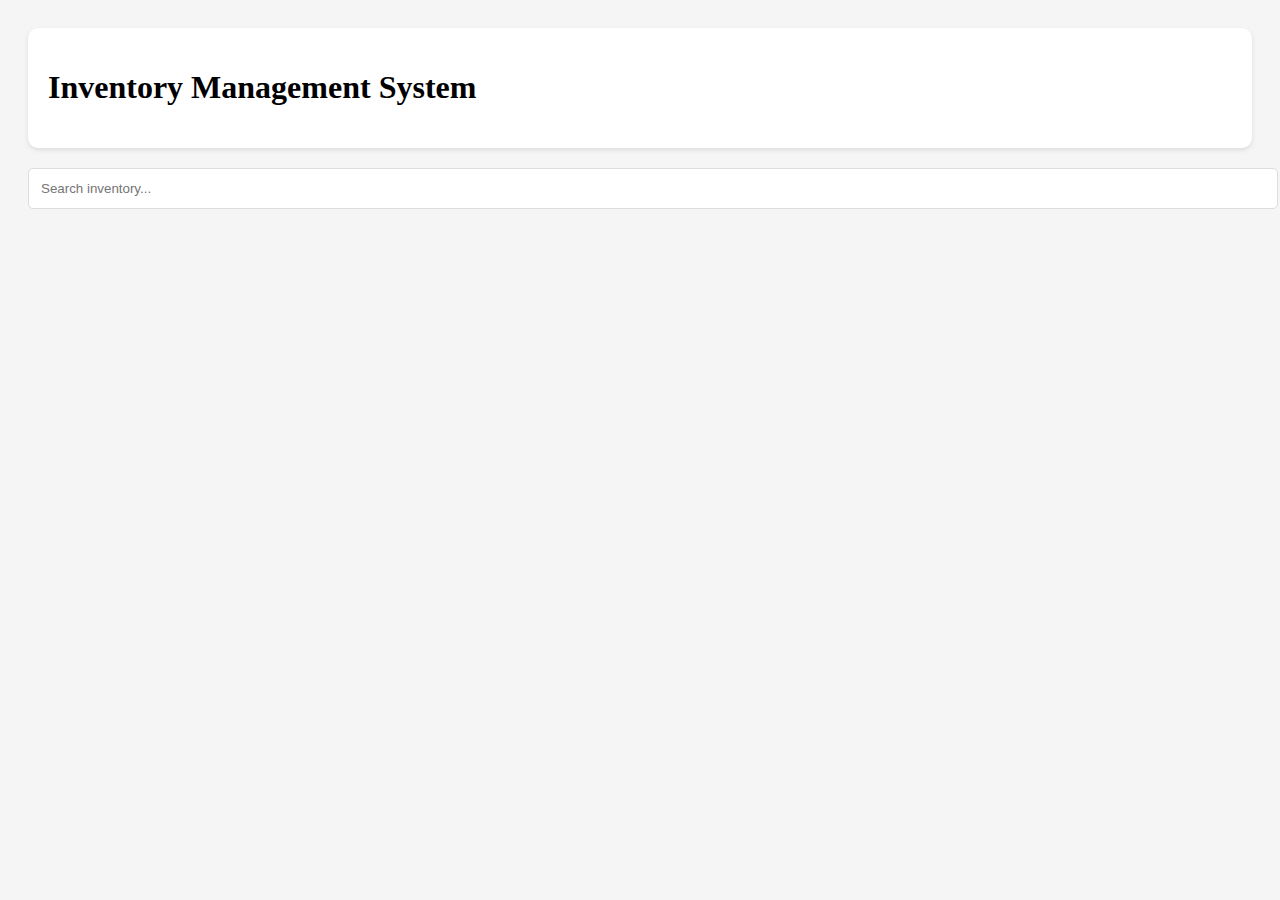
<file: Dashboard/inventory-management-system/inventory-page.html>
<!DOCTYPE html>
<html lang="en">
<head>
    <meta charset="UTF-8">
    <meta name="viewport" content="width=device-width, initial-scale=1.0">
    <title>Inventory Management System</title>
    <link rel="stylesheet" href="css/styles.css">
</head>
<body>
    <div class="header">
        <h1>Inventory Management System</h1>
    </div>
    <div class="search-container">
        <input type="text" class="search-input" placeholder="Search inventory...">
    </div>
    <script src="js/scripts.js"></script>
</body>
</html>
</file>
<file: Dashboard/inventory-management-system/css/styles.css>
body {
    background-color: #f5f5f5;
    padding: 20px;
}

.header {
    background: white;
    padding: 20px;
    border-radius: 10px;
    box-shadow: 0 2px 5px rgba(0,0,0,0.1);
    margin-bottom: 20px;
}

.search-container {
    margin: 20px 0;
}

.search-input {
    width: 100%;
    padding: 12px;
    border: 1px solid #ddd;
    border-radius: 5px;
}
</file>
